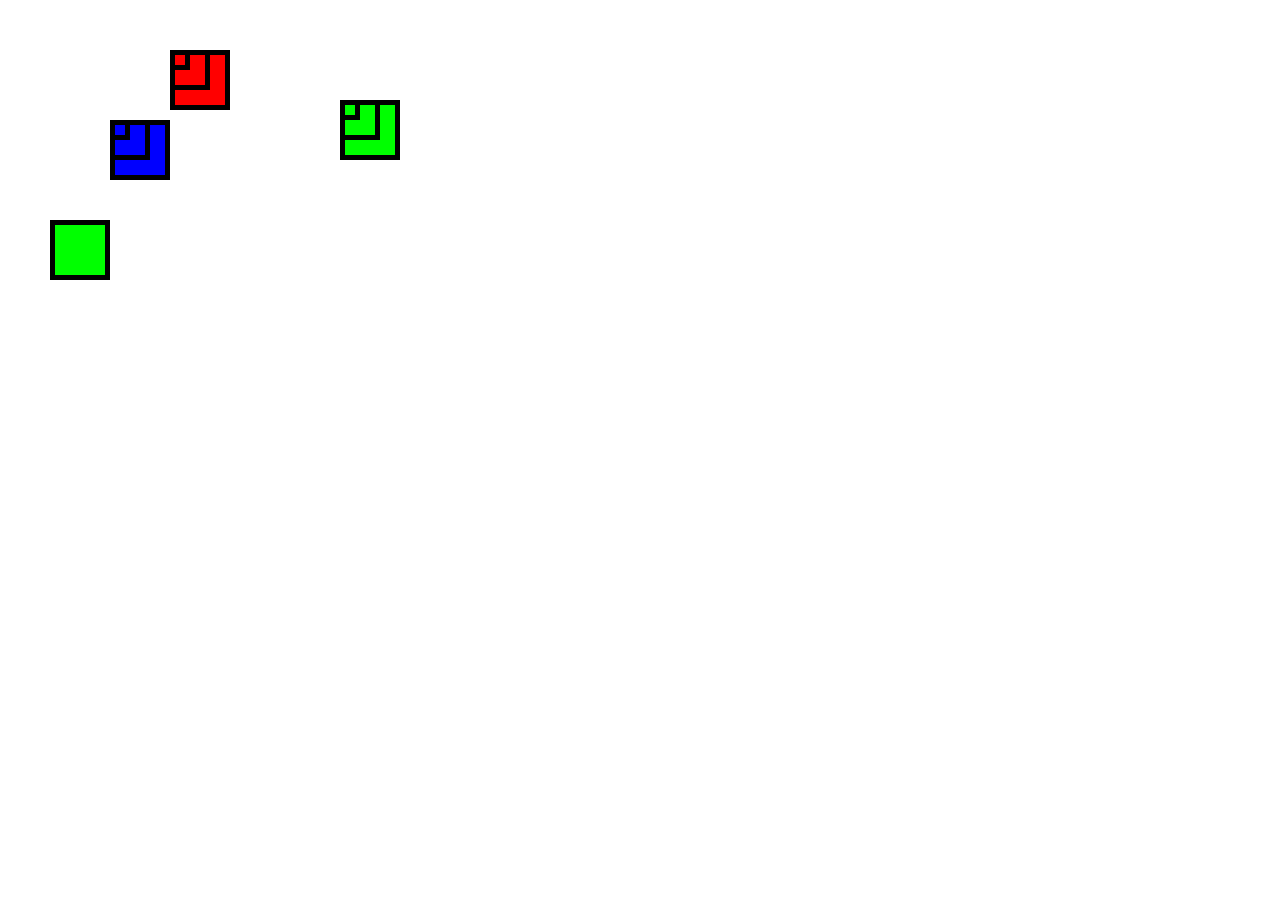
<file: L01/index.html>
<!DOCTYPE html>
<html lang="en">
<head>
    <meta charset="UTF-8">
    <meta name="viewport" content="width=device-width, initial-scale=1.0">
    <link rel="stylesheet" href="styles.css">

    <title>L01 by Emre Aylan</title>
</head>
<body>
    <script src="script.js"></script>
</body>
</html>
</file>
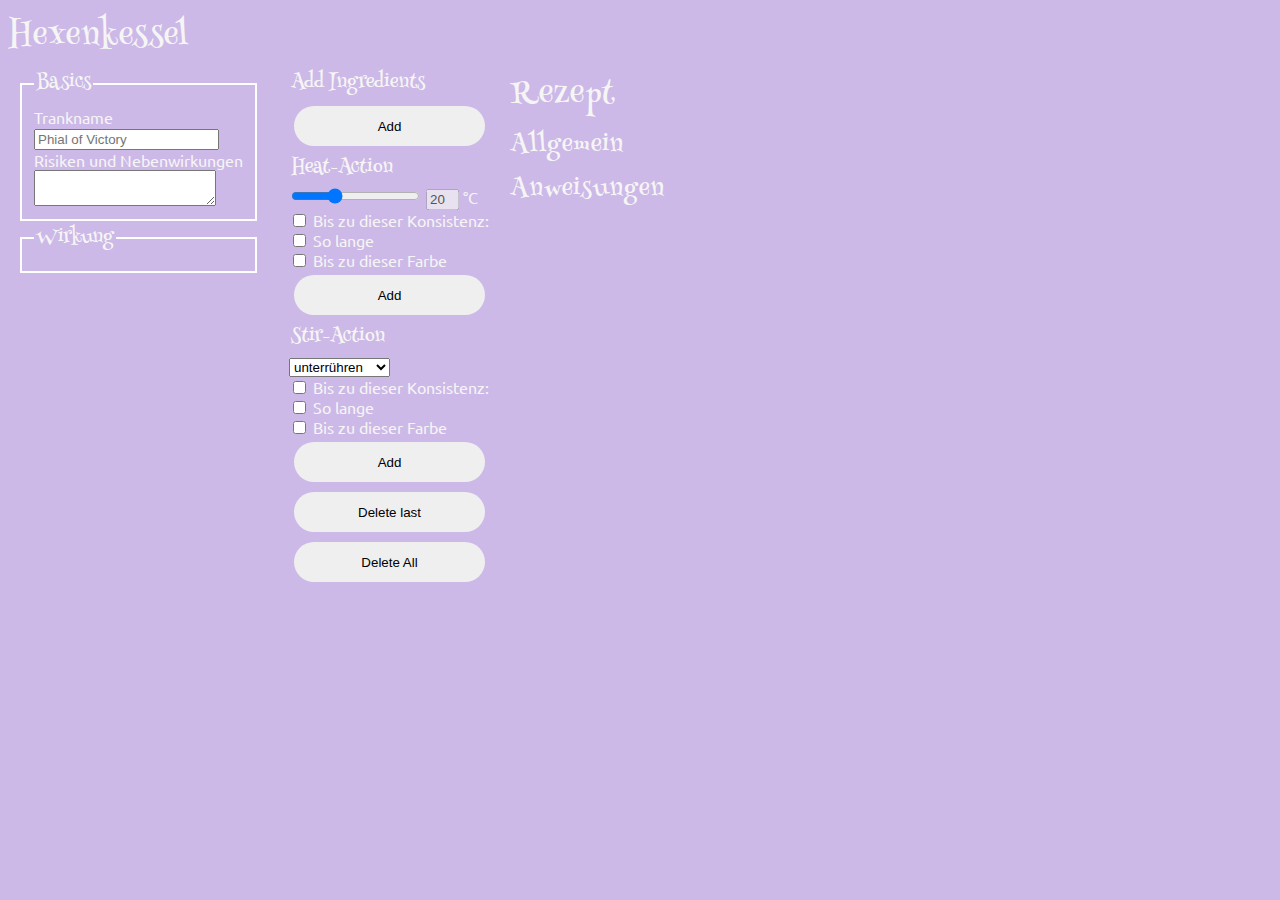
<file: L04/index.html>
<!DOCTYPE html>
<html lang="en">
<head>
    <meta charset="UTF-8">
    <meta name="viewport" content="width=device-width, initial-scale=1.0">
    <title>Document</title>
    <link rel="stylesheet" href="styles.css">
    <script src="PotionMaker.js" defer></script>
    <script src="interface.js"></script>
    <script src="GenerateContent.js"></script>
    <link href="https://fonts.googleapis.com/css2?family=Henny+Penny&family=Ubuntu:wght@300&display=swap" rel="stylesheet">
</head>
<body>
    <h1>Hexenkessel</h1>
    <main>
        <form id="formular">
            <fieldset id="general">
                <legend>Basics</legend>
                <label for="Trankname">Trankname</label><br>
                <input type="text" id="Trankname" name="Trankname" placeholder="Phial of Victory"><br>
                <label for="textarea">Risiken und Nebenwirkungen</label><br>
                <textarea id="textarea"></textarea>
            </fieldset>
            <fieldset>
                <legend>Wirkung</legend>
                <div id="Wirkung"></div>
            </fieldset>
        </form>
        <form id="button">
            <legend>Add Ingredients</legend><div id="Zutaten"></div>
            <button type="button" id="ingredients">Add</button>
            <legend>Heat-Action</legend>
            <div>
                <input name="heat" id="heat_input" type="range" min="1" max="60" step="1" value="20">
                <input type="text" id="bubbleheat_input" value="20" class="time" disabled> °C <br>
                <input type="checkbox" id="Konsistenz_Heat" name="heating" value="Konsistenz"> 
                <label for="Konsistenz_Heat">Bis zu dieser Konsistenz:</label>
                <p class="reveal">
                    <select id="Konsistenz_value">
                        <option value="zäh">zäh</option>
                        <option value="cremig">cremig</option>
                        <option value="luftig">luftig</option>
                    </select>
                </p>
                <input type="checkbox" id="HeatTime" name="heating" value="HeatTime"> 
                <label for="HeatTime">So lange</label>
                <p class="reveal">
                    <input id="HeatTime_value" type="range" min="1" max="200" step="1" value="1">
                    <input type="text" id="bubbleHeatTime_value" value="20" class="time" disabled> min <br>
                </p>
                <input type="checkbox" id="HeatColor" name="heating" value="Color"> 
                <label for="HeatColor">Bis zu dieser Farbe</label>
                <p class="reveal"><input type="color" id="Color" name="color"></p>
            </div>    
            <button type="button" id="heat">Add</button>
            
            <legend>Stir-Action</legend>
            <div>
                <select name="stir" id="stiring">
                    <option value="unterrühren">unterrühren</option>
                    <option value="leicht">leicht Rühren</option>
                    <option value="stark">stark Rühren</option>
                </select><br>
                <input type="checkbox" id="Konsistenz" name="stiring" value="Konsistenz"> 
                <label for="Konsistenz">Bis zu dieser Konsistenz:</label>
                <p class="reveal">
                    <select id="Konsistenz_stir">
                        <option value="zäh">zäh</option>
                        <option value="cremig">cremig</option>
                        <option value="luftig">luftig</option>
                    </select>
                </p>
                <input type="checkbox" id="stirTime" name="stiring" value="stirTime"> 
                <label for="stirTime">So lange</label>
                <p class="reveal">
                    <input id="stirTime_value" type="range" min="1" max="200" step="1" value="1"></input>
                    <input type="text" id="bubblestirTime_value" value="20" class="time" disabled> min <br>
                </p>
                
                <input type="checkbox" id="stirColor" name="stiring" value="stirColor"> 
                <label for="stirColor">Bis zu dieser Farbe</label>
                <p class="reveal"><input type="color" id="ColorStiring" name="color"></p>
            </div>
            <button type="button" id="stir">Add</button>
            <button type="button" id="delete">Delete last</button>
            <button type="button" id="deleteAll">Delete All</button>
        </form>
        <div id="recipe">
            <h1>Rezept</h1>
            <div id="basic"><h2>Allgemein</h2></div>
            <h2>Anweisungen</h2>
            <div id="action"></div>
            <div id="total"></div>
        </div>
        
    </main>
</body>
</html>
</file>
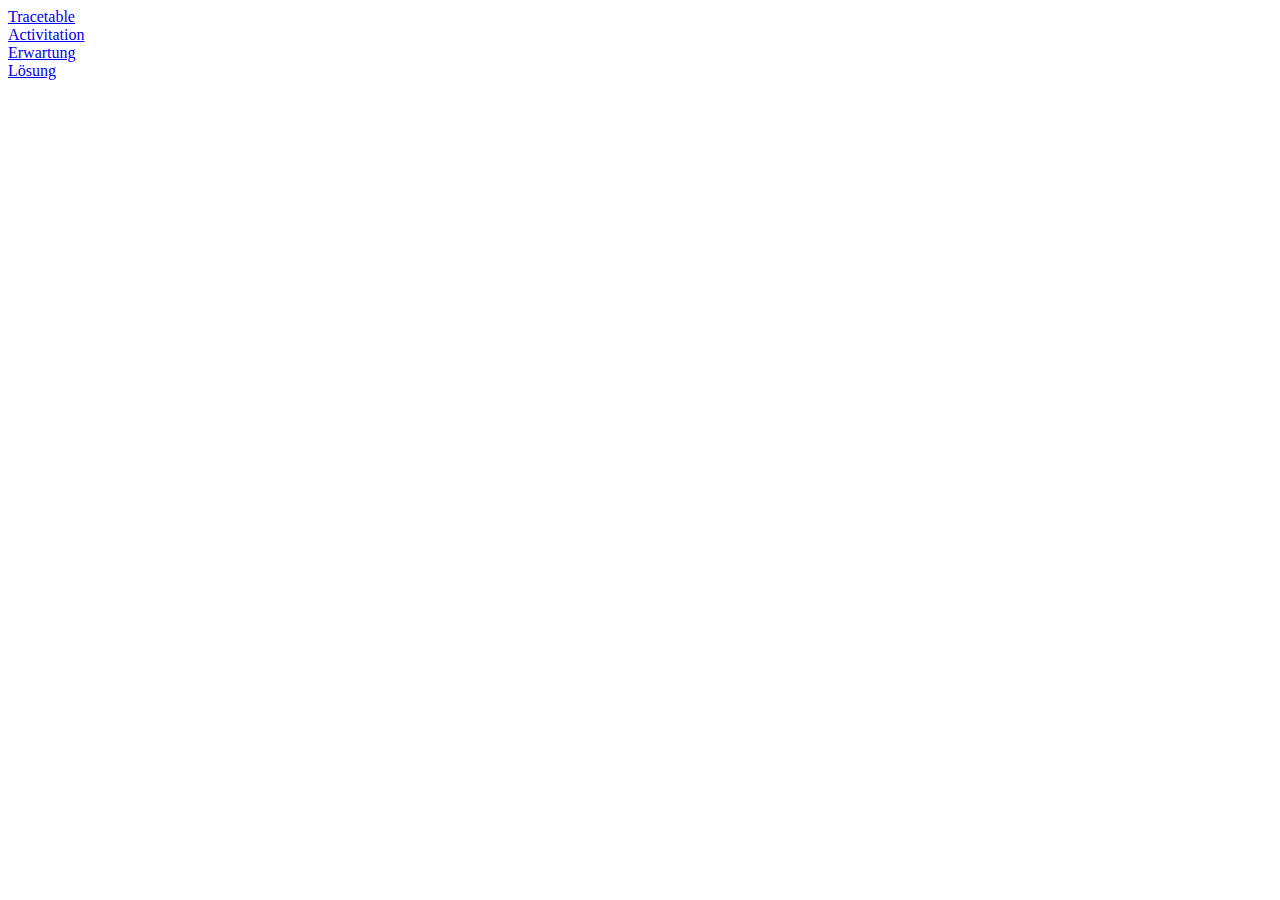
<file: L01/landing.html>
<!DOCTYPE html>
<html lang="en">
<head>
    <meta charset="UTF-8">
    <meta name="viewport" content="width=device-width, initial-scale=1.0">
    <title>Document</title>
</head>
<body>
    <div><a href="https://aylanemr.github.io/EIA2-2020/L01/trace.pdf" target="_blank" rel="noopener noreferrer">Tracetable</a></div>
    <div><a href="https://aylanemr.github.io/EIA2-2020/L01/activity.pdf" target="_blank" rel="noopener noreferrer">Activitation</a></div>
    <div><a href="https://aylanemr.github.io/EIA2-2020/L01/expectation.pdf" target="_blank" rel="noopener noreferrer">Erwartung</a></div>
    <div><a href="https://aylanemr.github.io/EIA2-2020/L01/index.html" target="_blank" rel="noopener noreferrer">Lösung</a></div>
</body>
</html>
</file>
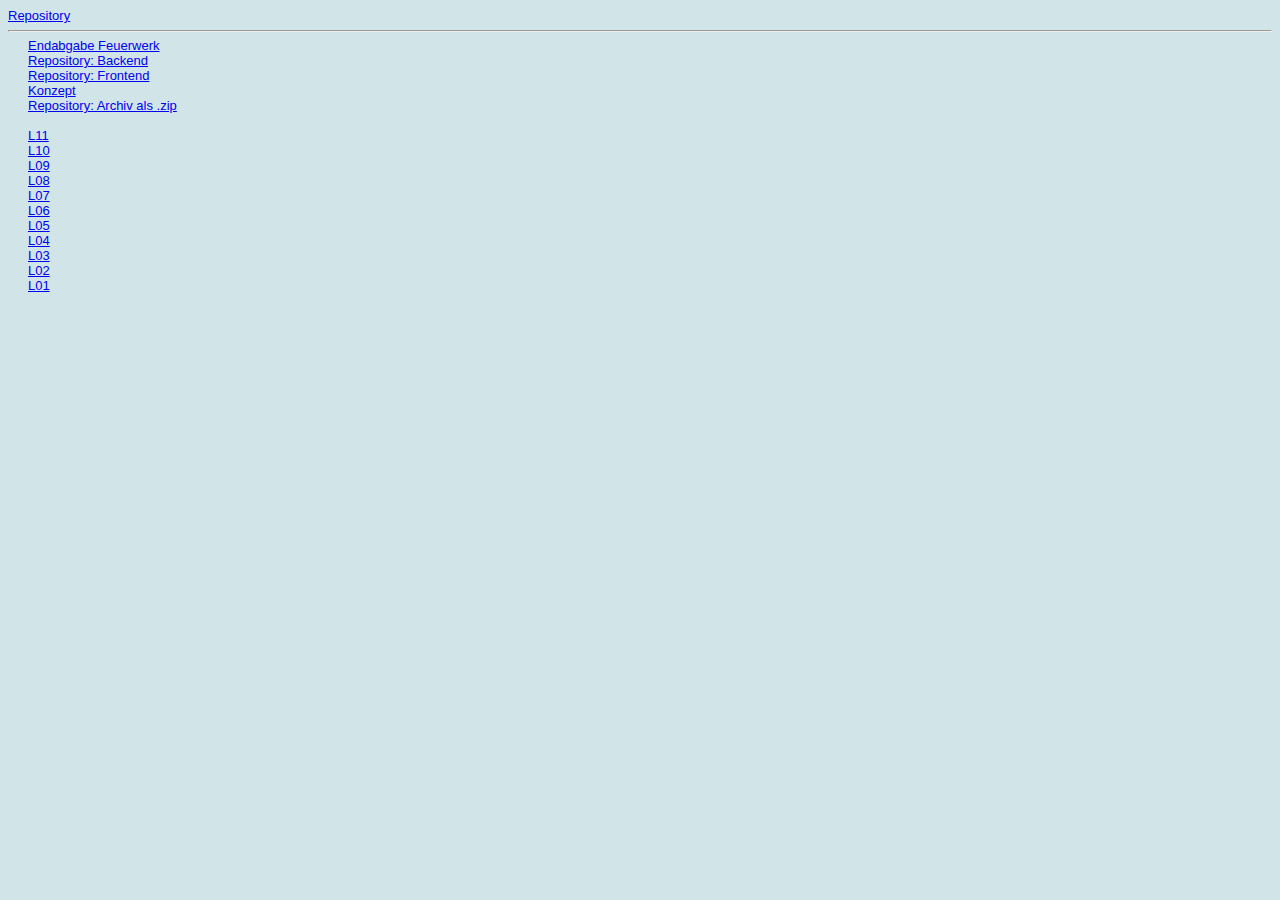
<file: Steckbrief/steckbrief.htm>
<!DOCTYPE html>
<html>
<head>
<meta charset="utf-8" />
<title>Steckbrief</title>
<style>
body {
	font-family: arial;
	font-size: small;
	background: #d1e5e8
}
</style>
</head>
<body>
	<a href="https://github.com/aylanemr/EIA2-2020" target="_blank">Repository</a>
	<hr>
	<div style="text-indent:20px;"><a href="https://aylanemr.github.io/EIA2-ENDABGABE-FRONTEND/index.html" target="_blank">Endabgabe Feuerwerk</a></div>
	<div style="text-indent:20px;"><a href="https://github.com/aylanemr/EIA2-ENDABGABE" target="_blank">Repository: Backend</a></div>
	<div style="text-indent:20px;"><a href="https://github.com/aylanemr/EIA2-ENDABGABE-FRONTEND" target="_blank">Repository: Frontend</a></div>
	<div style="text-indent:20px;"><a href="https://aylanemr.github.io/EIA2-ENDABGABE-FRONTEND/konzept.pdf" target="_blank">Konzept</a></div>
	<div style="text-indent:20px;"><a href="https://github.com/aylanemr/EIA2-ENDABGABE/tree/main/Archiv" target="_blank">Repository: Archiv als .zip</a></div>

	<br>
	<div style="text-indent:20px;"><a href="https://aylanemr.github.io/EIA2-2020/L11/konzept.pdf" target="_blank">L11</a></div>
	<div style="text-indent:20px;"><a href="https://aylanemr.github.io/EIA2-2020/L10/konzept.pdf" target="_blank">L10</a></div>
	<div style="text-indent:20px;"><a href="https://aylanemr.github.io/EIA2-2020/L09/konzept.pdf" target="_blank">L09</a></div>
	<div style="text-indent:20px;"><a href="https://aylanemr.github.io/EIA2-2020/L08/konzept.pdf" target="_blank">L08</a></div>
	<div style="text-indent:20px;"><a href="https://aylanemr.github.io/EIA2-2020/L07/konzept.pdf" target="_blank">L07</a></div>
	<div style="text-indent:20px;"><a href="https://aylanemr.github.io/EIA2-2020/L06/konzept.pdf" target="_blank">L06</a></div>
	<div style="text-indent:20px;"><a href="https://aylanemr.github.io/EIA2-2020/L05/konzept.pdf" target="_blank">L05</a></div>
	<div style="text-indent:20px;"><a href="https://aylanemr.github.io/EIA2-2020/L04/konzept.pdf" target="_blank">L04</a></div>
	<div style="text-indent:20px;"><a href="https://aylanemr.github.io/EIA2-2020/L03/konzept.pdf" target="_blank">L03</a></div>
	<div style="text-indent:20px;"><a href="https://aylanemr.github.io/EIA2-2020/L02/konzept.pdf" target="_blank">L02</a></div>
	<div style="text-indent:20px;"><a href="https://aylanemr.github.io/EIA2-2020/L01/landing.html" target="_blank">L01</a></div>
</body>
</html>
</file>
<file: L01/styles.css>
div {
    border: thick solid black;
    position: absolute;
}

.big {
    width: 50px;
    height: 50px;
}
.medium {
    width: 30px;
    height: 30px;
}
.small {
    width: 10px;
    height: 10px;
}
</file>
<file: L04/styles.css>
body{
    background-color:#ccb9e7;
    color: rgb(246, 245, 245);
    font-family: 'Ubuntu', sans-serif;
}
h1, h2{
    font-family: 'Henny Penny';
    font-weight: 200;
    margin: 0;
    letter-spacing: 1px;
}
legend{
    font-family: 'Henny Penny';
    font-size: larger;
}
main{
    display: flex;
    flex-flow: row;
}
.reveal{
    opacity: 0;
    max-height: 0px;
    margin: 0;
    overflow: hidden;
}
input[type="checkbox"]:checked + label + .reveal{
    max-height: max-content;
    opacity: 1;
    overflow: visible;
}
.time{
    width: 25px
}
#formular{
    padding: 0 10px;
}
fieldset{
    border: white 2px solid;
}
input[type="range"]{
    cursor: pointer;
}
#button{
    display: flex;
    flex-flow: column;
    padding: 0 20px;
    width: max-content;
}
button{
    margin: 5px;
    border: none;
    height: 40px;
    border-radius: 20px;

}
button:hover{
    border: none;
    
    background-color: #4A3469;
    color: white;
}
button:focus{
    outline: none;
}
button:hover{
    transition: ease-out 1s;
}
p{
    margin: 0;
}
</file>
